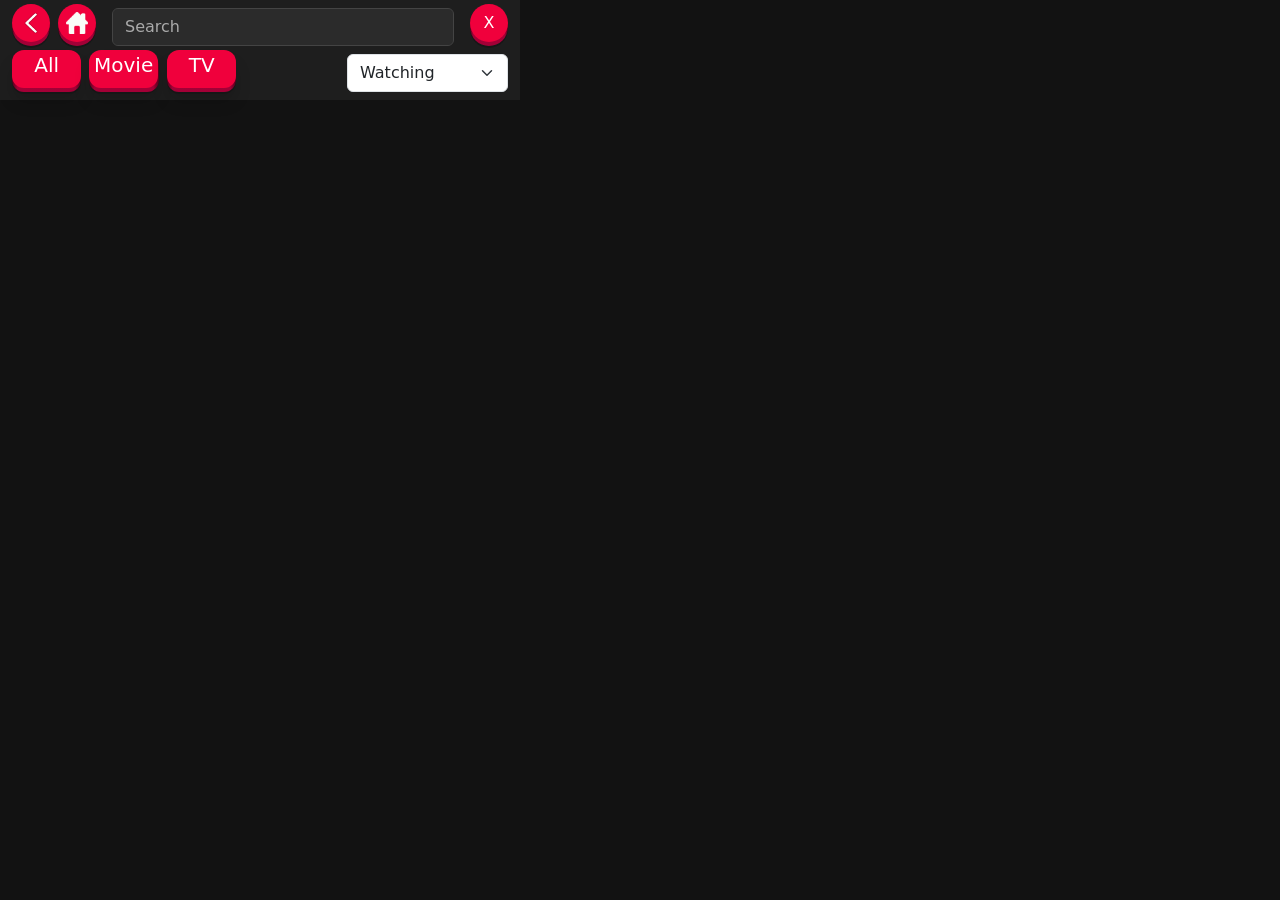
<file: index.html>
<!DOCTYPE html>

<html lang="en">
    <head>
        <meta name="viewport" content="initial-scale=1, width=device-width">
        <link href="https://cdn.jsdelivr.net/npm/bootstrap@5.3.8/dist/css/bootstrap.min.css" rel="stylesheet" integrity="sha384-sRIl4kxILFvY47J16cr9ZwB07vP4J8+LH7qKQnuqkuIAvNWLzeN8tE5YBujZqJLB" crossorigin="anonymous">
        <link href="styles.css" rel="stylesheet">
        <title>index</title>
    </head>
    <body class="vh-100 d-flex flex-column overflow-hidden">
        <header class="flex-shrink-0">
            <nav class="navbar bg-body-tertiary">

                <div class="container-fluid">

                    <!-- Top row -->
                    <div class="d-flex gap-2 align-items-center w-100">

                        <!-- Back -->
                        <button id="back" class="circular-pushable">
                            <span class="circular-shadow"></span>
                            <span class="circular-edge"></span>
                            <span class="circular-front">
                                <img src="/assets/back_button.png" class="icon" alt="back">
                            </span>
                        </button>

                        <!-- Watchist -->
                        <button id="home" class="circular-pushable">
                            <span class="circular-shadow"></span>
                            <span class="circular-edge"></span>
                            <span class="circular-front">
                                <img src="/assets/home_button.png" class="icon" alt="back">
                            </span>
                        </button>

                        <!-- Search -->
                        <form class="d-flex flex-grow-1 mx-2" role="search">
                            <input
                                class="form-control"
                                type="search"
                                placeholder="Search"
                                aria-label="Search"
                                autocomplete="off"
                                name="query">
                        </form>

                        <!-- Close -->
                        <button type="button" id="close_popup" class="circular-pushable">
                            <span class="circular-shadow"></span>
                            <span class="circular-edge"></span>
                            <span class="circular-front">X</span>
                        </button>

                    </div>

                    <!-- Bottom row -->
                    <div class="d-flex align-items-center w-100 mt-2">

                        <!-- Tags -->
                        <div class="btn-group gap-2" role="group">

                            <button id="all" class="pushable">
                                    <span class="shadow"></span>
                                    <span class="edge"></span>
                                    <span class="front"> All </span>
                            </button>

                            <button id="movie" class="pushable">
                                    <span class="shadow"></span>
                                    <span class="edge"></span>
                                    <span class="front"> Movie </span>
                            </button>

                            <button id="tv" class="pushable">
                                    <span class="shadow"></span>
                                    <span class="edge"></span>
                                    <span class="front"> TV </span>
                            </button>

                        </div>

                        <!-- Type dropdown -->
                        <div class="dropdown ms-auto">

                            <select id="status_filter" class="form-select" aria-label="Default select example">
                                <option value="all"> All </option>
                                <option value="watching"> Watching </option>
                                <option value="plan to watch"> Plan to Watch </option>
                                <option value="completed"> Completed </option>
                            </select>

                        </div>

                    </div>

                </div>

            </nav>
        </header>
        <!-- Main content area-->
        <main class="flex-grow-1 overflow-y-auto">
            <!--Container for cards-->
            <div class="container-fluid">
                <div id="card_area" class="row g-3">


                </div>
            </div>

        </main>
        <script src="config.js"></script>
        <script src="tags.js"></script>
        <script src="statusfilter.js"></script>
        <script src="close.js"></script>
        <script src="searchbox.js"></script>
        <script src="updatestatus.js"></script>
        <script src="displaywatchlist.js"></script>
    </body>
</html>
</file>
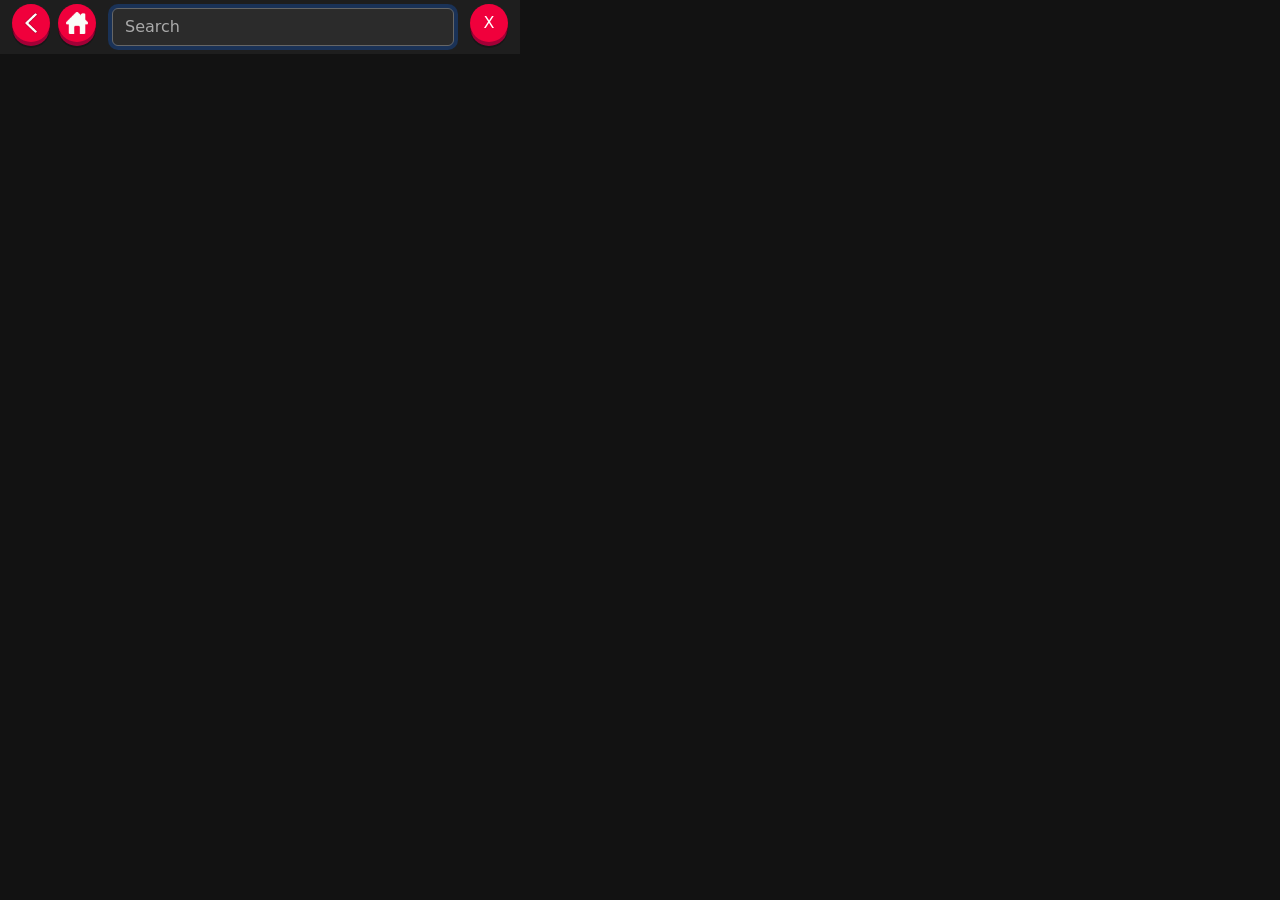
<file: details.html>
<!DOCTYPE html>

<html lang="en">
    <head>
        <meta name="viewport" content="initial-scale=1, width=device-width">
        <link href="https://cdn.jsdelivr.net/npm/bootstrap@5.3.8/dist/css/bootstrap.min.css" rel="stylesheet" integrity="sha384-sRIl4kxILFvY47J16cr9ZwB07vP4J8+LH7qKQnuqkuIAvNWLzeN8tE5YBujZqJLB" crossorigin="anonymous">
        <link href="styles.css" rel="stylesheet">
        <title>Details</title>
    </head>
    <body class="vh-100 d-flex flex-column overflow-hidden">
        <header class="flex-shrink-0">
            <nav class="navbar bg-body-tertiary">

                <div class="container-fluid">

                    <!-- Top row -->
                    <div class="d-flex gap-2 align-items-center w-100">

                        <!-- Back -->
                        <button id="back" class="circular-pushable">
                            <span class="circular-shadow"></span>
                            <span class="circular-edge"></span>
                            <span class="circular-front">
                                <img src="/assets/back_button.png" class="icon" alt="back">
                            </span>
                        </button>

                        <!-- Watchist -->
                        <button id="home" class="circular-pushable">
                            <span class="circular-shadow"></span>
                            <span class="circular-edge"></span>
                            <span class="circular-front">
                                <img src="/assets/home_button.png" class="icon" alt="back">
                            </span>
                        </button>

                        <!-- Search -->
                        <form class="d-flex flex-grow-1 mx-2" role="search">
                            <input
                                class="form-control"
                                type="search"
                                placeholder="Search"
                                aria-label="Search"
                                autocomplete="off"
                                autofocus
                                name="query">
                        </form>

                        <!-- Close -->
                        <button type="button" id="close_popup" class="circular-pushable">
                            <span class="circular-shadow"></span>
                            <span class="circular-edge"></span>
                            <span class="circular-front">X</span>
                        </button>

                    </div>
                </div>

            </nav>
        </header>
        <main class="flex-grow-1 overflow-y-auto">
            <div id="card_area">
                <!--placeholder-->
            </div>
        </main>
        <script src="config.js"></script>
        <script src="back_and_home.js"></script>
        <script src="close.js"></script>
        <script src="searchbox.js"></script>
        <script src="add.js"></script>
        <script src="remove.js"></script>
        <script src="updatestatus.js"></script>
        <script src="details.js"></script>
    </body>
</html>
</file>
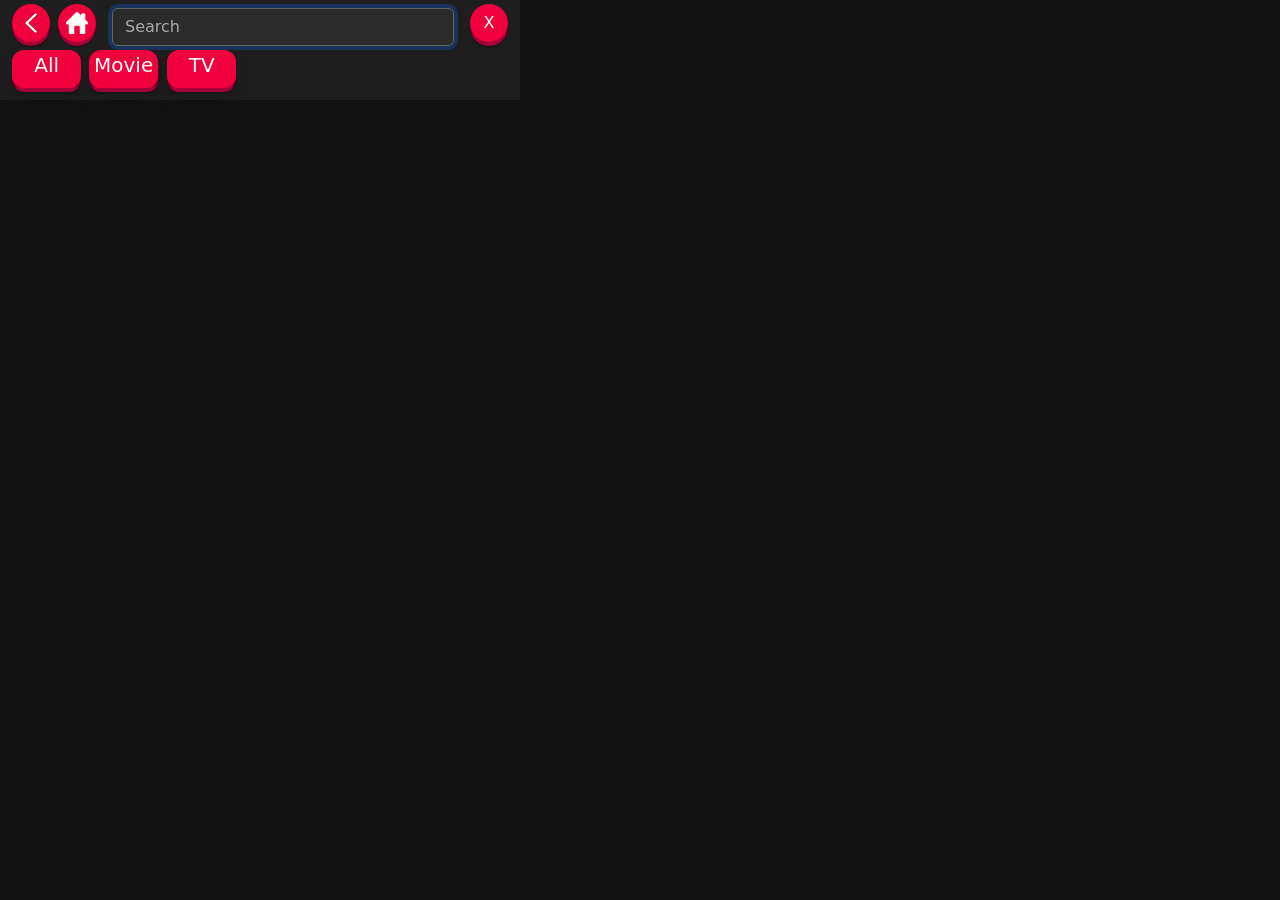
<file: search.html>
<!DOCTYPE html>

<html lang="en">
    <head>
        <meta name="viewport" content="initial-scale=1, width=device-width">
        <title>search</title>
        <link href="https://cdn.jsdelivr.net/npm/bootstrap@5.3.8/dist/css/bootstrap.min.css" rel="stylesheet" integrity="sha384-sRIl4kxILFvY47J16cr9ZwB07vP4J8+LH7qKQnuqkuIAvNWLzeN8tE5YBujZqJLB" crossorigin="anonymous">
        <link href="styles.css" rel="stylesheet">
    </head>
    <body class="vh-100 d-flex flex-column overflow-hidden">
        <header class="flex-shrink-0">
            <nav class="navbar bg-body-tertiary">

                <div class="container-fluid">

                    <!-- Top row -->
                    <div class="d-flex gap-2 align-items-center w-100">

                        <!-- Back -->
                        <button id="back" class="circular-pushable">
                            <span class="circular-shadow"></span>
                            <span class="circular-edge"></span>
                            <span class="circular-front">
                                <img src="/assets/back_button.png" class="icon" alt="back">
                            </span>
                        </button>

                        <!-- Watchist -->
                        <button id="home" class="circular-pushable">
                            <span class="circular-shadow"></span>
                            <span class="circular-edge"></span>
                            <span class="circular-front">
                                <img src="/assets/home_button.png" class="icon" alt="back">
                            </span>
                        </button>

                        <!-- Search -->
                        <form class="d-flex flex-grow-1 mx-2" role="search">
                            <input
                                class="form-control"
                                type="search"
                                placeholder="Search"
                                aria-label="Search"
                                autocomplete="off"
                                autofocus
                                name="query">
                        </form>

                        <!-- Close -->
                        <button type="button" id="close_popup" class="circular-pushable">
                            <span class="circular-shadow"></span>
                            <span class="circular-edge"></span>
                            <span class="circular-front">X</span>
                        </button>

                    </div>

                    <!-- Bottom row -->
                    <div class="d-flex align-items-center w-100 mt-2">

                        <!-- Tags -->
                        <div class="btn-group gap-2" role="group">

                            <button id="all" class="pushable">
                                    <span class="shadow"></span>
                                    <span class="edge"></span>
                                    <span class="front"> All </span>
                            </button>

                            <button id="movie" class="pushable">
                                    <span class="shadow"></span>
                                    <span class="edge"></span>
                                    <span class="front"> Movie </span>
                            </button>

                            <button id="tv" class="pushable">
                                    <span class="shadow"></span>
                                    <span class="edge"></span>
                                    <span class="front"> TV </span>
                            </button>

                        </div>

                    </div>

                </div>

            </nav>
        </header>
        <!-- Main content area-->
        <main class="flex-grow-1 overflow-y-auto">

            <!--Container for cards-->
            <div class="container-fluid">
                <div id="card_area" class="row g-3">


                </div>
            </div>

        </main>
        <script src="config.js"></script>
        <script src="back_and_home.js"></script>
        <script src="tags.js"></script>
        <script src="close.js"></script>
        <script src="searchbox.js"></script>
        <script src="add.js"></script>
        <script src="updatestatus.js"></script>
        <script src="search_result.js"></script>
    </body>
</html>
</file>
<file: styles.css>
.pushable {
    position: relative;
    border: none;
    background: transparent;
    padding: 0;
    cursor: pointer;
    outline-offset: 4px;
    transition: filter 250ms;
    width: 69.25px;
    height: 37.6px;
}

.shadow {
    position: absolute;
    top: 0;
    left: 0;
    width: 100%;
    height: 100%;
    border-radius: 12px;
    background: hsl(0deg 0% 0% / 0.25);
    will-change: transform;
    transform: translateY(2px);
    transition: transform 600ms cubic-bezier(0.3, 0.7, 0.4, 1);
}

.edge {
    position: absolute;
    top: 0;
    left: 0;
    width: 100%;
    height: 100%;
    border-radius: 12px;
    background: linear-gradient(to left,
            hsl(340deg 100% 16%) 0%,
            hsl(340deg 100% 32%) 8%,
            hsl(340deg 100% 32%) 92%,
            hsl(340deg 100% 16%) 100%);
}

.front {
    display: block;
    position: relative;
    padding: 12px 42px;
    border-radius: 12px;
    font-size: 1.25rem;
    color: white;
    background: hsl(345deg 100% 47%);
    will-change: transform;
    transform: translateY(-4px);
    transition: transform 600ms cubic-bezier(0.3, 0.7, 0.4, 1);
    width: 100%;
    height: 100%;
    padding: 0;
    box-sizing: border-box;
}

.pushable:hover {
    filter: brightness(110%);
}

.pushable:hover .front {
    transform: translateY(-6px);
    transition: transform 250ms cubic-bezier(0.3, 0.7, 0.4, 1.5);
}

.pushable:active .front {
    transform: translateY(-2px);
    transition: transform 34ms;
}

.pushable:hover .shadow {
    transform: translateY(4px);
    transition: transform 250ms cubic-bezier(0.3, 0.7, 0.4, 1.5);
}

.pushable:active .shadow {
    transform: translateY(1px);
    transition: transform 34ms;
}

.pushable:focus:not(:focus-visible) {
    outline: none;
}


.circular-pushable {
  position: relative;
  border: none;
  background: transparent;
  padding: 0;
  cursor: pointer;
  outline-offset: 4px;
  transition: filter 250ms;
  width: 38px;
  height: 38px;
}

.circular-shadow,
.circular-edge {
  position: absolute;
  top: 0;
  left: 0;
  width: 100%;
  height: 100%;
  border-radius: 50%;
}

.circular-shadow {
  background: hsl(0deg 0% 0% / 0.25);
  transform: translateY(2px);
  transition: transform 600ms cubic-bezier(.3, .7, .4, 1);
}

.circular-edge {
  background: linear-gradient(
    to left,
    hsl(340deg 100% 16%) 0%,
    hsl(340deg 100% 32%) 8%,
    hsl(340deg 100% 32%) 92%,
    hsl(340deg 100% 16%) 100%
  );
}

.circular-front {
  display: flex;
  align-items: center;
  justify-content: center;
  position: relative;
  width: 100%;
  height: 100%;
  box-sizing: border-box;
  border-radius: 50%;
  font-size: 1rem;
  color: white;
  background: hsl(345deg 100% 47%);
  transform: translateY(-4px);
  transition: transform 600ms cubic-bezier(.3, .7, .4, 1);
}

.circular-pushable:hover {
  filter: brightness(110%);
}

.circular-pushable:hover .circular-front {
  transform: translateY(-6px);
}

.circular-pushable:active .circular-front {
  transform: translateY(-1px);
}

.circular-pushable:active .circular-shadow {
  transform: translateY(1px);
}


/* Dark mode */
body {
    background-color: #121212;
    color: #f5f5f5;
}

/* Navbar */
.navbar {
    background-color: #1e1e1e !important;
}

/* Search box */
.form-control {
    background-color: #2b2b2b;
    color: #f5f5f5;
    border-color: #444;
}

.form-control::placeholder {
    color: #aaa;
}

.form-control:focus {
    background-color: #2b2b2b;
    color: #f5f5f5;
    border-color: #666;
}

/* Cards */
.card {
    background-color: #1e1e1e;
    color: #f5f5f5;
    border-color: #333;
}

/* Dropdown */
.dropdown-menu {
    background-color: #1e1e1e;
    border-color: #333;
}

.dropdown-item {
    color: #f5f5f5;
}

.dropdown-item:hover {
    background-color: #333;
    color: #fff;
}

html,
body {
    width: 520px;
    height: 603px;
    margin: 0;
}

body {
    overflow-y: auto;
}

html,
body,
    #card_area {
        scrollbar-width: none;
    }

    html::-webkit-scrollbar,
    body::-webkit-scrollbar,
    #card_area::-webkit-scrollbar {
        display: none;
}


.circular-front {
    display: flex;
    justify-content: center;
    align-items: center;
    overflow: hidden;
}

.icon {
    width: 60%;
    height: 60%;
    object-fit: contain;
    display: block;
}
</file>
